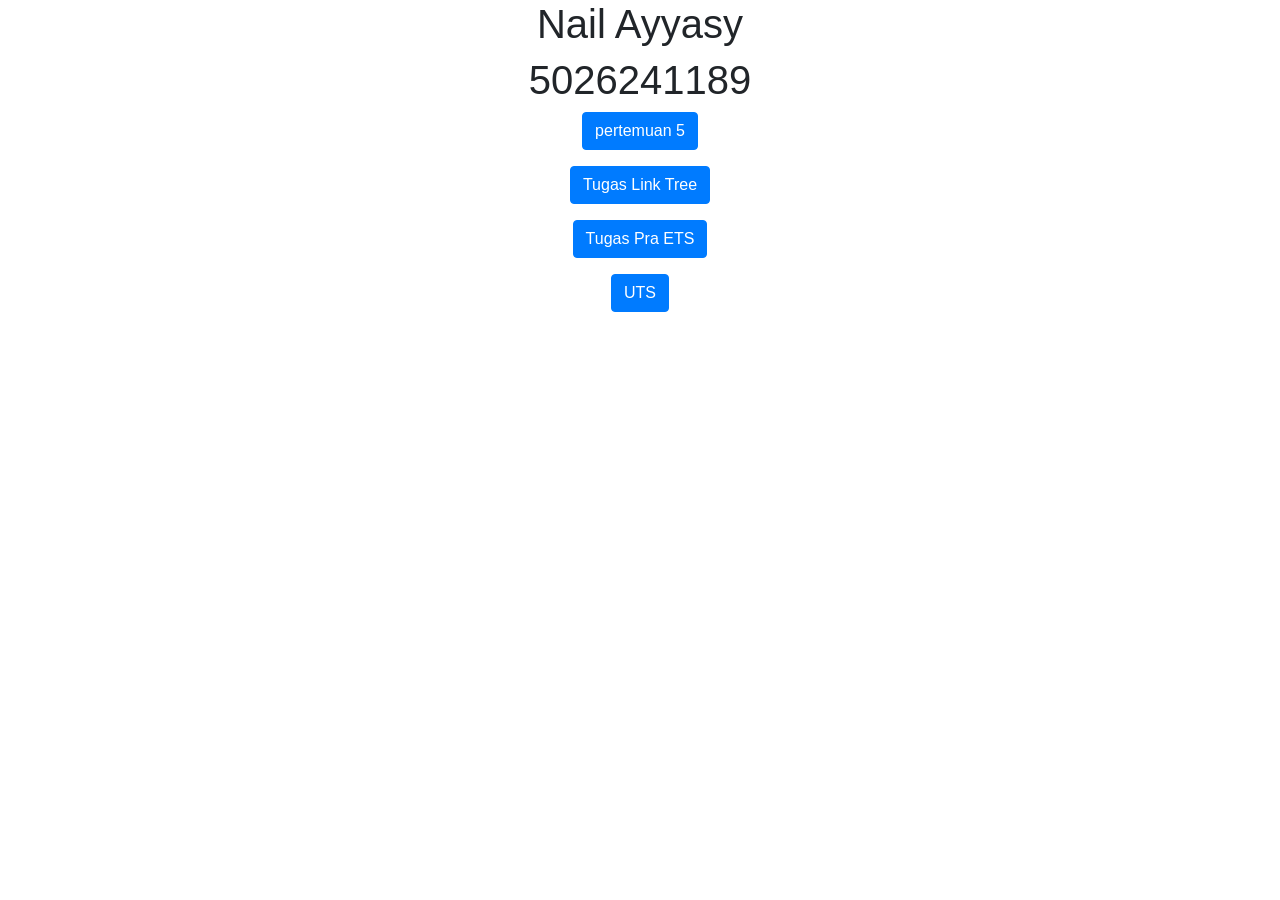
<file: index.html>
<html lang="en">
<head>
  <title>Bootstrap 4 Example</title>
  <meta charset="utf-8">
  <meta name="viewport" content="width=device-width, initial-scale=1">
  <link rel="stylesheet" href="https://cdn.jsdelivr.net/npm/bootstrap@4.6.2/dist/css/bootstrap.min.css">
  <script src="https://cdn.jsdelivr.net/npm/jquery@3.7.1/dist/jquery.slim.min.js"></script>
  <script src="https://cdn.jsdelivr.net/npm/popper.js@1.16.1/dist/umd/popper.min.js"></script>
  <script src="https://cdn.jsdelivr.net/npm/bootstrap@4.6.2/dist/js/bootstrap.bundle.min.js"></script>
</head>
<body>
<div class="container">
    <center>
        <h1>Nail Ayyasy</h1>
        <h1>5026241189</h1>
        <a href="pertemuan5.html" target="_blank"><button class="btn btn-primary">pertemuan 5</button></a><p></p>
        <a href="tugaslinktree.html" target="_blank"><button class="btn btn-primary">Tugas Link Tree</button></a><p></p>
        <a href="tugas_ets.html" target="_blank"><button class="btn btn-primary">Tugas Pra ETS</button></a><p></p>
        <a href="startbootstrap-landing-page-gh-pages/5026241189.html" target="_blank"><button class="btn btn-primary">UTS</button></a><p></p>
    </center>
</div>
</body>
</html>
</file>
